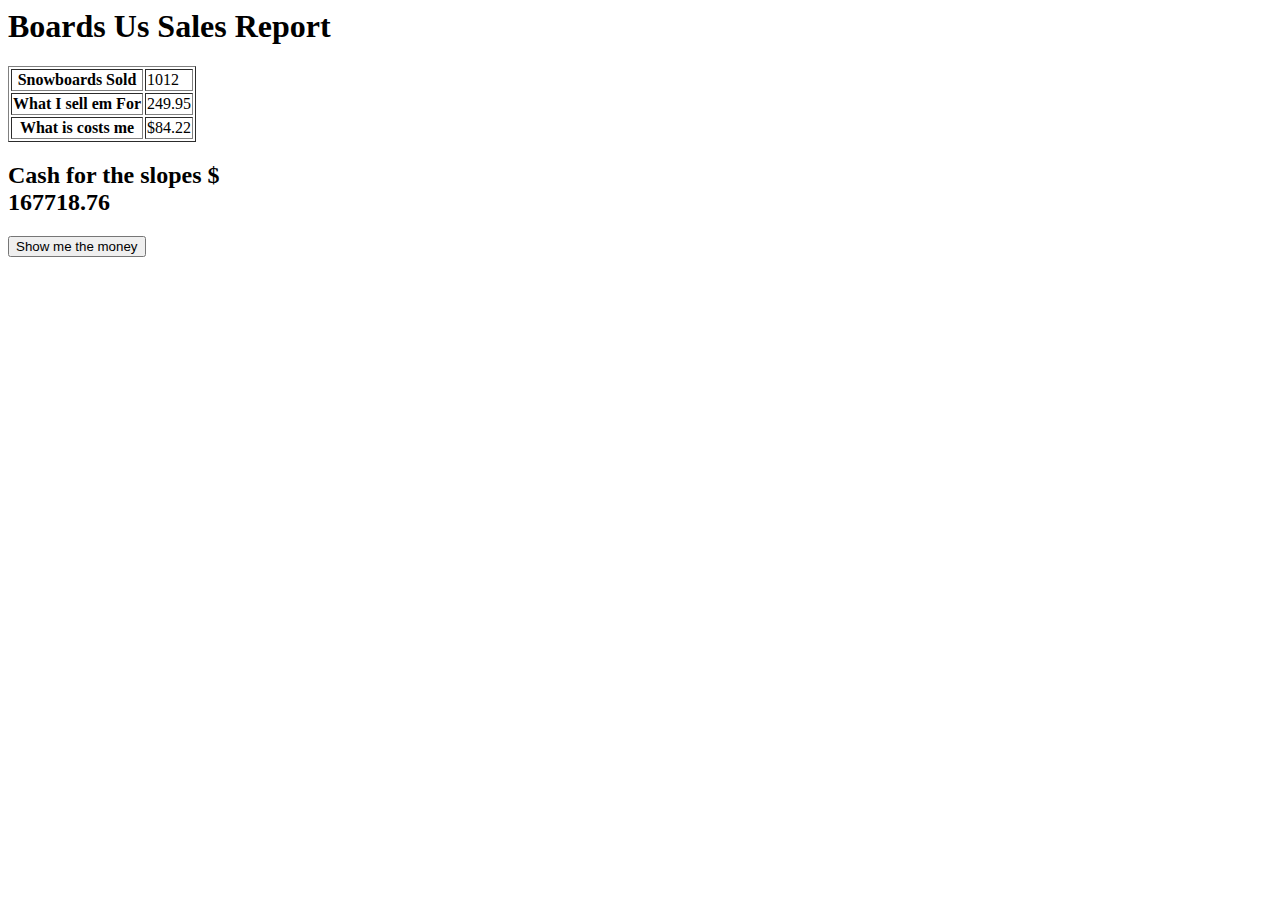
<file: cap1/index.html>
<html>
	<head>
		<title>Board's 'R' Us</title>
		<script type="text/javascript" src="text-utils.js"></script>
		<script language="javascript" type="text/javascript">
			var request = null; // aqui está uma variavel para o armazenamento do objeto de solicitação
			function createRequest()
			{
				try {
					// tenta criar um novo objeto de solicitação
					request = new XMLHttpRequest();
				}catch(trymicrosoft) {
					try {
						// tenta criar o objeto de solicitação, mas de uma maneira que funcione o no Internet Explorer
						request = new ActiveXObject("Msxml2.XMLHTTP");
					}catch(othermicrosoft) {
						try {
							// tenta criar o objeto de solicitação, mas de uma maneira que funcione o no Internet Explorer
							request = new ActiveXObject("Microsoft.XMLHTTP");
						}catch(failed) {
							// se algo der errado, essa instrução assegurará que a variavel da solicitação, continue nulo.
							request = null;
						}
					}
				}

				// verificando se a solicitação ainda é nula, se for algo deu errado no codigo
				if(request == null) {
					alert('Error creating request object!');
				}
			}
		
			function getBoardsSold()
			{
				createRequest();
				// url da versão do script PHP habilitada para Ajax
				var url = "getUpdateBoardSales-ajax.php";
				// manipula a inicialização de conexão e informa ao objeto de solicitação como se conectar com o servidor
				request.open("GET", url, true); //usando o objeto request
				
				request.onreadystatechange = updatePage;
				// enviando solicitação
				request.send(null);
			}

			function updatePage()
			{
				var newTotal = request.responseText;
				var boardsSoldE1 = document.getElementById("boards-sold");
				var cashE1 = document.getElementById("cash");
				replaceText(boardsSoldE1, newTotal);

				/* calcula o lucro que katie obteve */
				var priceE1 = document.getElementById("price");
				var price = getText(priceE1);
			}
		</script>
	</head>
	<body>
		<h1>Boards Us Sales Report</h1>
		<div id="boards">
			<table border="1">
				<tr>
					<th>Snowboards Sold</th>
					<td><span id="boards-sold">1012</span></td>
				</tr>
				<tr>
					<th>What I sell em For</th>
					<td><span id="price">249.95</span></td>
				</tr>
				<tr>
					<th>What is costs me</th>
					<td>$<span id="cost">84.22</span></td>
				</tr>
			</table>
			<h2>Cash for the slopes	$<div id="cash">167718.76</div></h2>
			<form method="GET">
				<input value="Show me the money" type="button" onclick="getBoardsSold()" />
			</form>
		</div>
	</body>
</html>
</file>
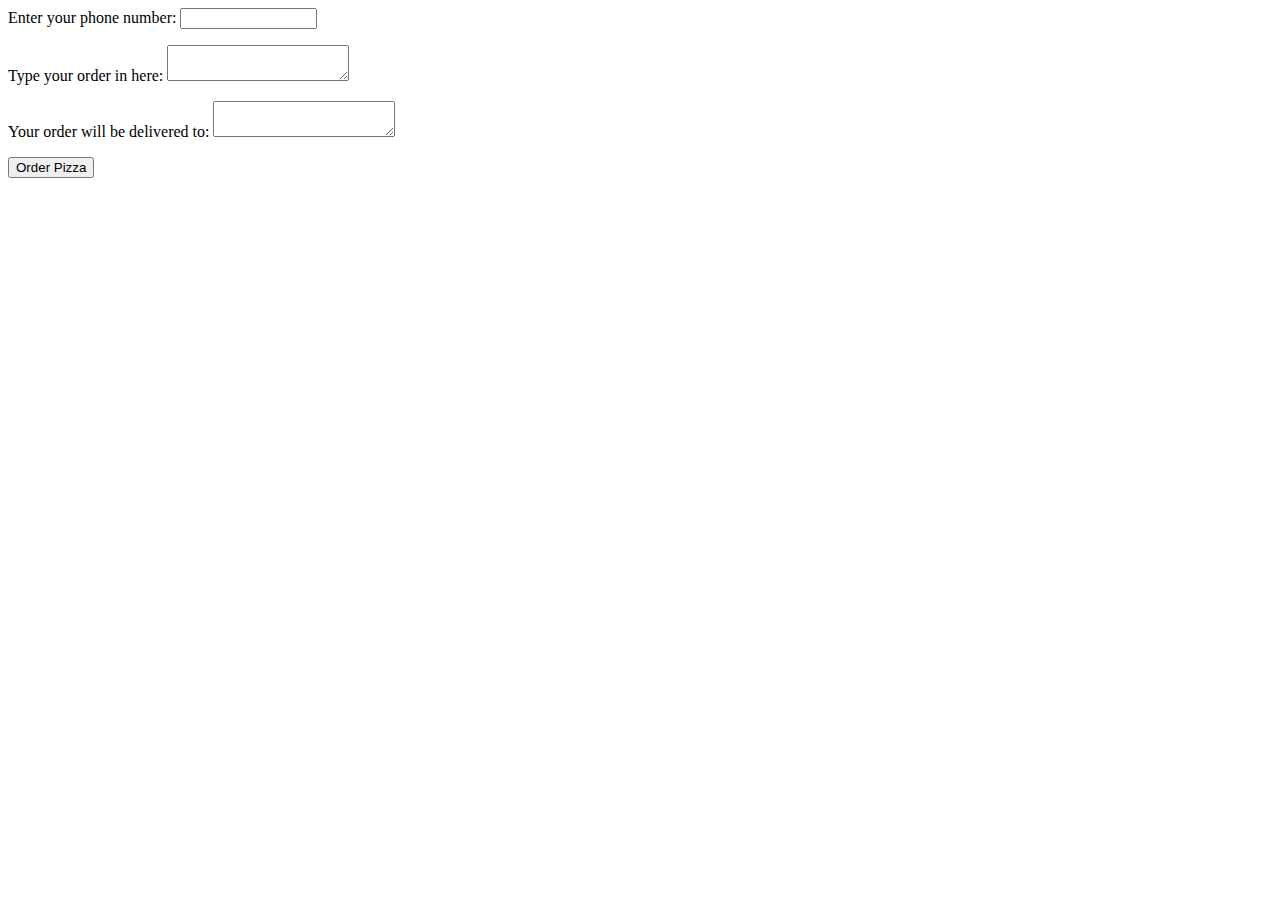
<file: cap2/index.html>
<html>
	<head>
		<title>Break Neck Pizza Delivery</title>
		<script type="text/javascript">
			var request = null; // aqui está uma variavel para o armazenamento do objeto de solicitação
			try {
				// tenta criar um novo objeto de solicitação
				request = new XMLHttpRequest();
			}catch(trymicrosoft) {
				try {
					// tenta criar o objeto de solicitação, mas de uma maneira que funcione o no Internet Explorer
					request = new ActiveXObject("Msxml2.XMLHTTP");
				}catch(othermicrosoft) {
					try {
						// tenta criar o objeto de solicitação, mas de uma maneira que funcione o no Internet Explorer
						request = new ActiveXObject("Microsoft.XMLHTTP");
					}catch(failed) {
						// se algo der errado, essa instrução assegurará que a variavel da solicitação, continue nulo.
						request = null;
					}
				}
			}

			// verificando se a solicitação ainda é nula, se for algo deu errado no codigo
			if(request == null) {
				alert('Error creating request object!');
			}

			function getCustomerInfo()
			{
				var phone = document.getElementById("phone").value;
				var url = "lookupCustomer.php?phone="+ escape(phone);
				request.open("GET", url, true);
				request.onreadystatechange = updatePage;
				request.send(null);

			}

			function updatePage()
			{
				if(request.readyState == 4) {
					if(request.status == 200) {
						var customerAddress = request.responseText;
						document.getElementById('address').value = customerAddress;
					}else {
						alert("Error! Request status is " + request.status);
					}
				}
			}
		</script>
	</head>
	<body onLoad="document.forms[0].reset();">
		<form>
			<p>Enter your phone number: 
				<input type="text" size="14" name="phone" id="phone" onChange="getCustomerInfo();"> 	
			</p>
			<p>Type your order in here: 
				<textarea name="order" id="order"></textarea> 	
			</p>
			<p>Your order will be delivered to: 
				<textarea name="address" id="address"></textarea> 	
			</p>
			<p><input type="submit"  id="submit" value="Order Pizza" /></p>
		</form>
	</body>
</html>
</file>
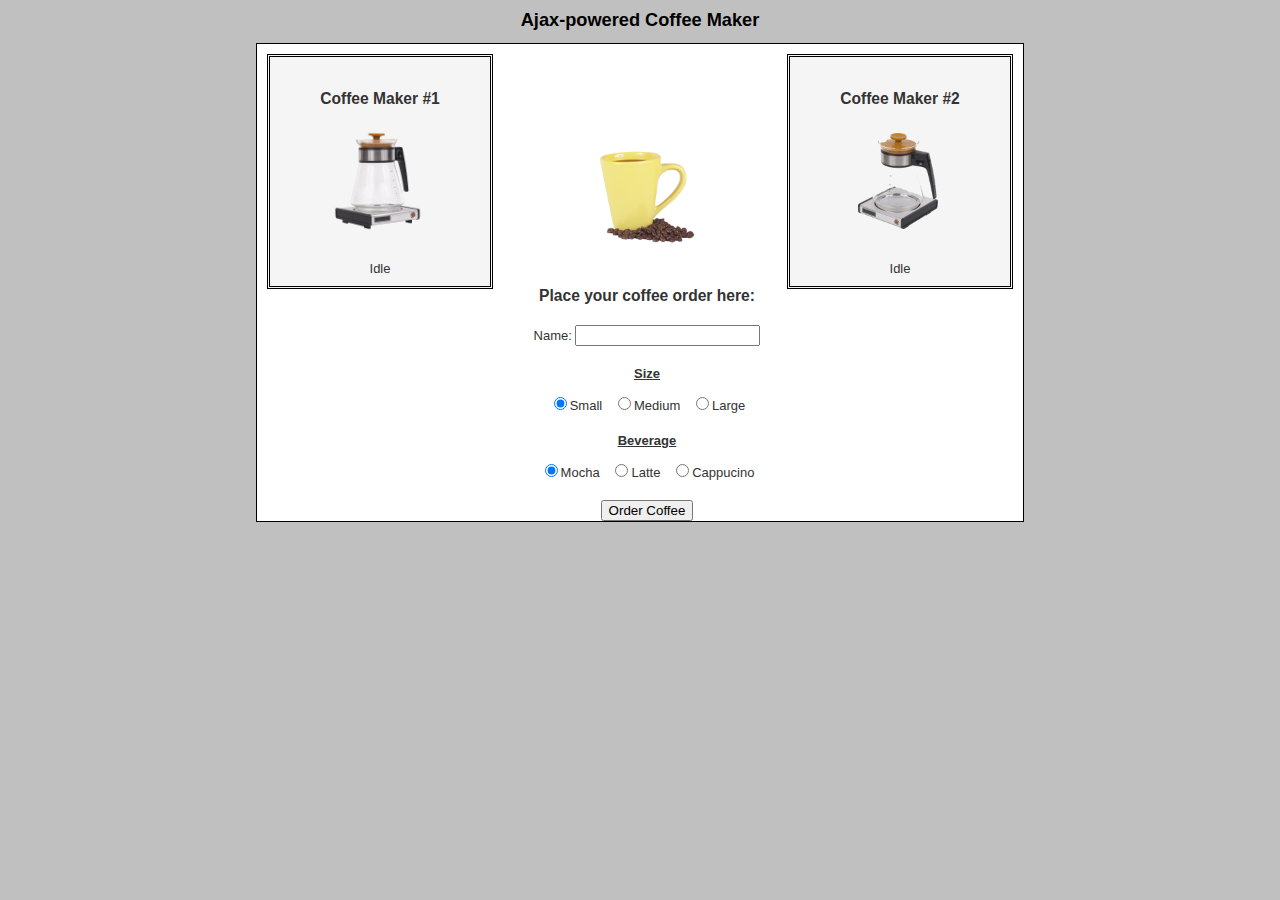
<file: cap3/index.html>
<html>
	<head>
  		<title>Ajax-powered Coffee Maker</title>
  		<link rel="stylesheet" type="text/css" href="coffee.css" />
      <script type="text/javascript" src="ajax.js"> </script>
      <script type="text/javascript" src="text-utils.js"> </script>
      <script type="text/javascript" src="coffee.js"> </script>
 	</head>
	<body>
   	<div id="header">
    	<h1>Ajax-powered Coffee Maker</h1>
   	</div>

  	<div id="wrapper">
   		<div id="coffeemaker1">
    		<h2>Coffee Maker #1</h2>
    			<p><img src="images/CoffeeMaker1.gif" alt="Coffee Maker #1" /></p>
    			<div id="coffeemaker1-status">Idle</div>
   		</div>

   	<div id="coffeeorder">
    	<p><img src="images/coffeeMugWithBeans.jpg" alt="Coffee Pot 1" /></p>
    	<h2>Place your coffee order here:</h2>
    	<div id="controls1">
     		<form>
      			<p>Name: <input type="text" name="name" id="name" /></p>
      			<h3>Size</h3>
      			<p> 
       				<input type="radio" name="size" value="small" checked="true">Small</input>&nbsp;&nbsp;
       				<input type="radio" name="size" value="medium">Medium</input>&nbsp;&nbsp;
       				<input type="radio" name="size" value="large">Large</input>
      			</p>
      			<h3>Beverage</h3>
      			<p> 
      				<input type="radio" name="beverage" value="mocha" checked="true">Mocha</input>&nbsp;&nbsp;
       				<input type="radio" name="beverage" value="latte">Latte</input>&nbsp;&nbsp;
       				<input type="radio" name="beverage" value="cappucino">Cappucino</input>
      			</p>
      			<p>
       				<input type="button" onClick="orderCoffee();" value="Order Coffee" />
      			</p>
     		</form>
    	</div>
   	</div>
   	<div id="coffeemaker2">
   		<h2>Coffee Maker #2</h2>
    	<p><img src="images/CoffeeMaker2.gif" alt="Coffee Maker #2" /></p>
    	<div id="coffeemaker2-status">Idle</div>
   	</div>
  
   	<p id="clear"></p>
  	</div>
 </body>
</html>
</file>
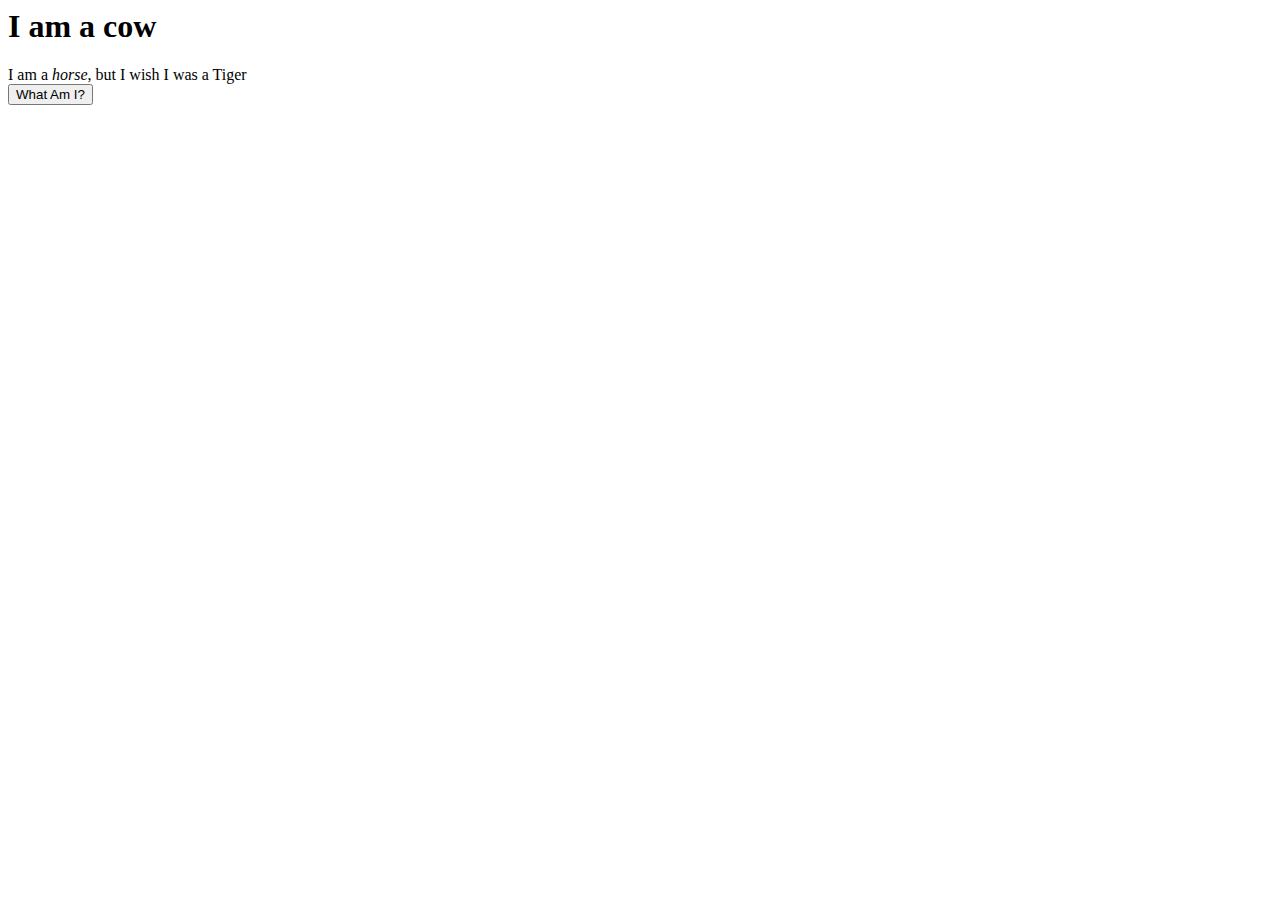
<file: cap4/index.html>
<html>
	<head>
		<title>Who Am I exercise</title>
		<script language="javascript" type="text/javascript">
			function guess()
			{
				var whatAmI;
				var element = document.documentElement.lastChild;
				alert("I am a " + element.nodeName);

				var anotherElement = document.getElementsByTagName("h1")[0];
				alert("I am a " + anotherElement.nodeValue);				

				var child = anotherElement.firstChild;
				alert("I am a " + child.nodeValue);

				element = document.getElementById("tiger").lastChild;
				alert(element.nodeValue);
				alert(element.parentNode.getAttributeNode("id").nodeValue);				
			}
		</script>
	</head>
	<body>
		<h1>I am a cow</h1>
		<div id="ranch">
			I am a <em>horse</em>, but I wish I was a <span id="tiger">Tiger</span>
		</div>
		<form>
			<input type="button" value="What Am I?" onclick="guess()" />
		</form>
	</body>
</html>
</file>
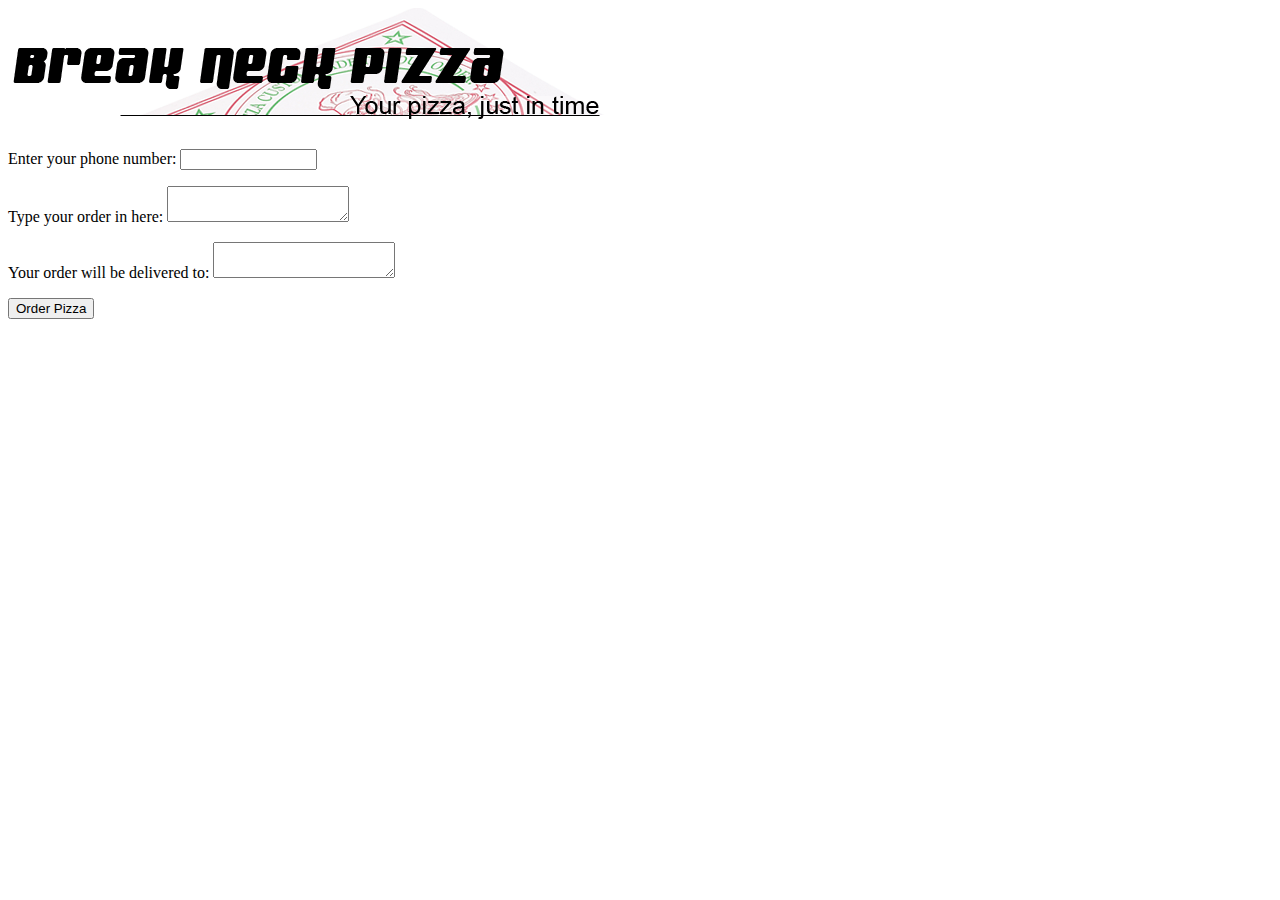
<file: cap5/index.html>
<html>
	<head>
		<title>Break Neck Pizza Delivery</title>
		<script type="text/javascript" src="ajax.js"> </script>
		<script type="text/javascript" src="pizza.js"> </script>
	</head>
	<body onLoad="document.forms[0].reset();">
  		<p><img src="breakneck-logo.gif" alt="Break Neck Pizza" /></p>
		<div id="main-page">
			<form id="order-form">
				<p>Enter your phone number: 
					<input type="text" size="14" name="phone" id="phone" onChange="getCustomerInfo();"> 	
				</p>
				<p>Type your order in here: 
					<textarea name="order" id="order"></textarea> 	
				</p>
				<p>Your order will be delivered to: 
					<textarea name="address" id="address"></textarea> 	
				</p>
				<p><input type="button" value="Order Pizza" onClick="submitOrder();"/></p>
			</form>
		</div>
	</body>
</html>
</file>
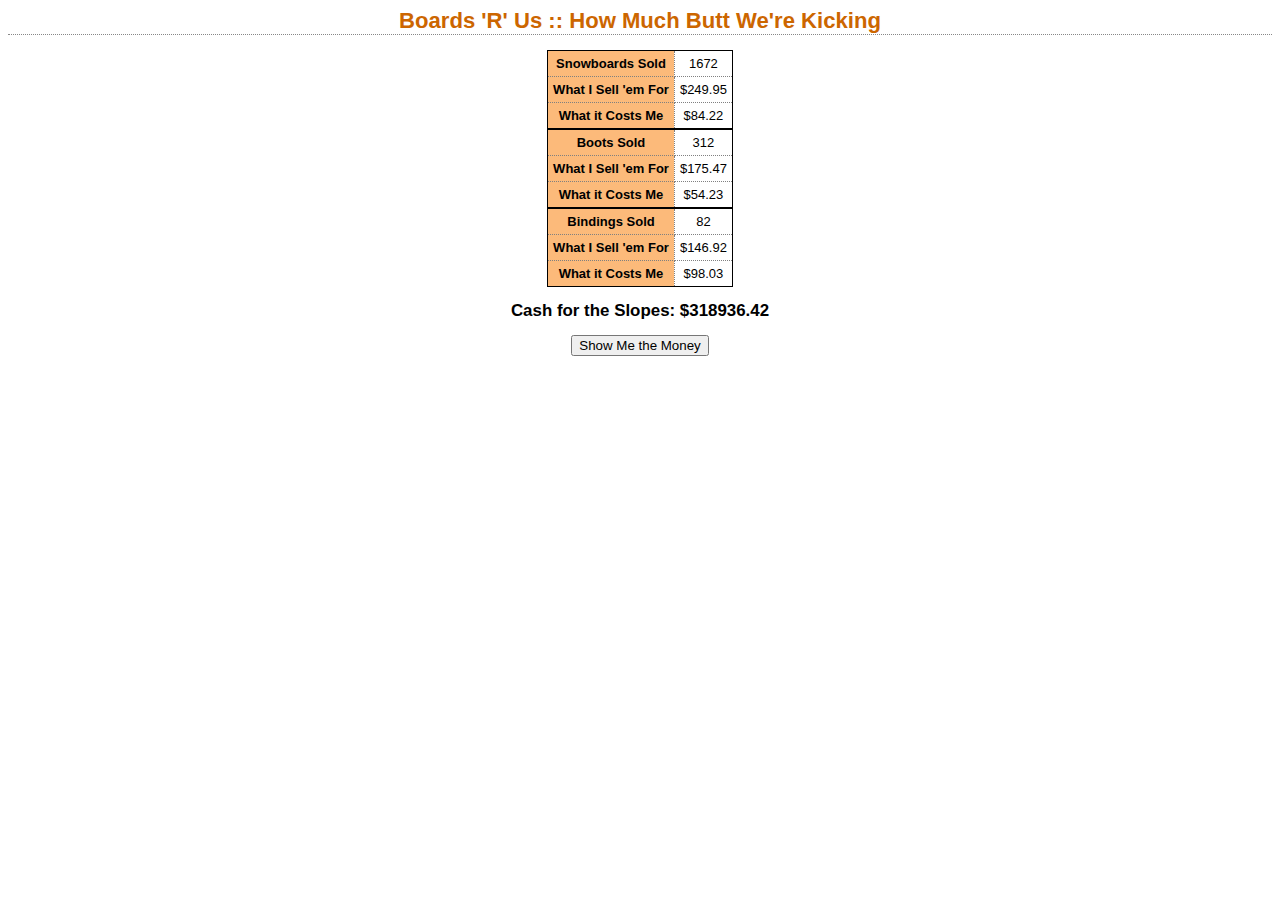
<file: cap6/index.html>
<html>
	<head>
		<title>Board's 'R' Us</title>
		<link rel="stylesheet" type="text/css" href="boards.css" media="screen" />
		<script type="text/javascript" src="ajax.js"> </script>
		<script type="text/javascript" src="text-utils.js"> </script>
		<script type="text/javascript" src="boards.js"> </script>
	</head>
	<body>
  		<h1>Boards 'R' Us :: How Much Butt We're Kicking</h1>
  		<div id="boards">
   			<table>
    			<tr><th>Snowboards Sold</th>
     			<td><span id="boards-sold">1672</span></td></tr>
    			<tr><th>What I Sell 'em For</th>
     			<td>$<span id="boards-price">249.95</span></td></tr>
    			<tr><th>What it Costs Me</th>
     			<td>$<span id="boards-cost">84.22</span></td></tr>
   			</table>
	   		<table>
	    		<tr><th>Boots Sold</th>
	     		<td><span id="boots-sold">312</span></td></tr>
	    		<tr><th>What I Sell 'em For</th>
	     		<td>$<span id="boots-price">175.47</span></td></tr>
			    <tr><th>What it Costs Me</th>
		     	<td>$<span id="boots-cost">54.23</span></td></tr>
	   		</table>
	   		<table>
	    		<tr><th>Bindings Sold</th>
	     		<td><span id="bindings-sold">82</span></td></tr>
	    		<tr><th>What I Sell 'em For</th>
	     		<td>$<span id="bindings-price">146.92</span></td></tr>
	    		<tr><th>What it Costs Me</th>
	     		<td>$<span id="bindings-cost">98.03</span></td></tr>
	   		</table>
	   		<h2>Cash for the Slopes: $<span id="cash">318936.42</span></h2>
	   		<form method="GET">
	    		<input value="Show Me the Money" type="button" onClick="getNewTotals();" /> 
	   		</form>
  		</div>
 </body>
</html>
</file>
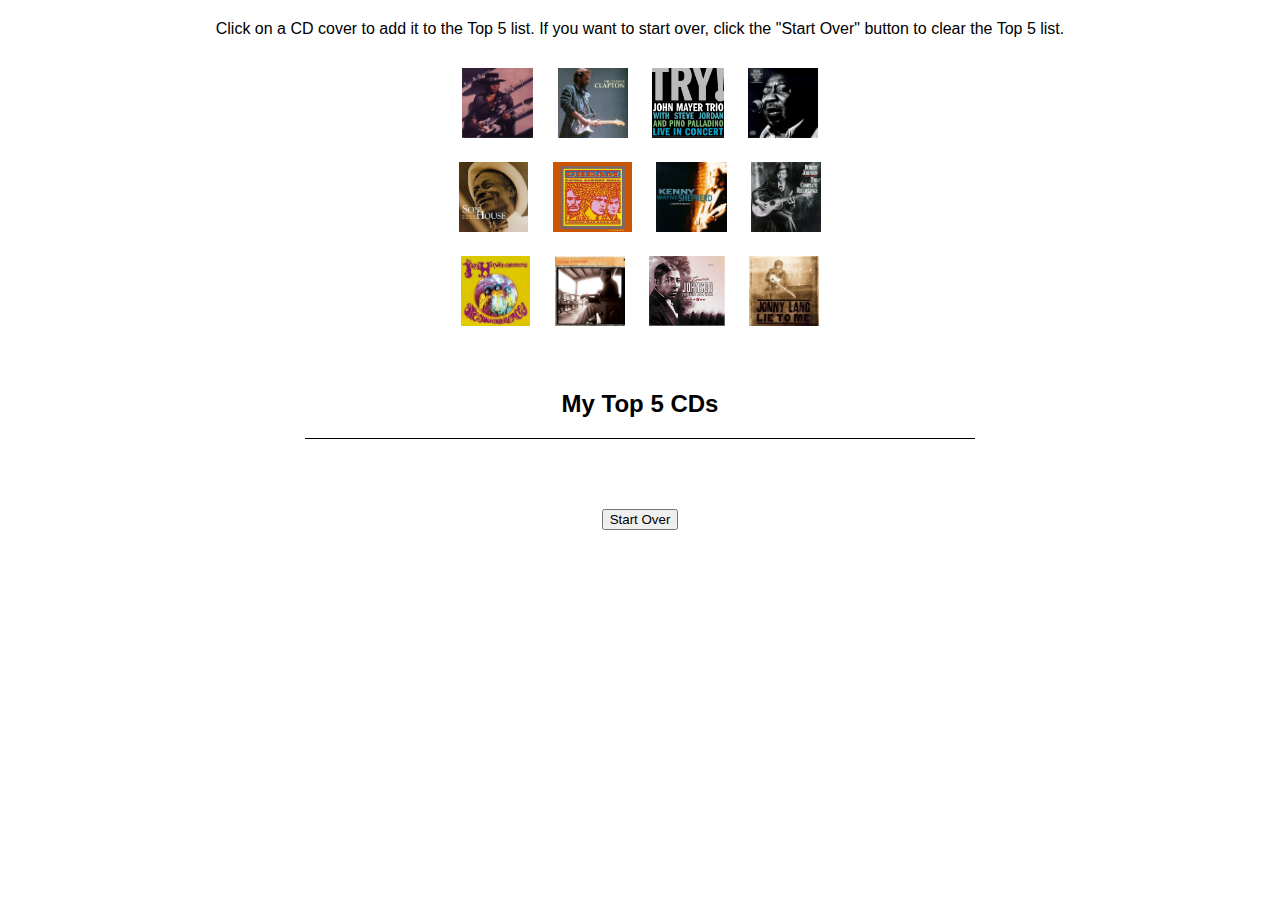
<file: cap4/top5/top5.html>
<html>
    <head>
        <title>Top 5 CD Recommendations</title>
        <link rel="stylesheet" type="text/css" href="top5.css" />
        <script type="text/javascript" src="top5.js"> </script>
    </head>
    <body onLoad="addOnClickHandlers();">
      <div id="instructions">
        Click on a CD cover to add it to the Top 5 list. If you want to start over, click the "Start Over" button to clear the Top 5 list.
      </div>

      <div id="cds">
        <img class="cover" src="images/vaughan_flood.jpg" alt="Texas Flood, by Stevie Ray Vaughan" />
        <img class="cover" src="images/clapton_cream.jpg" alt="The Cream of Clapton, by Eric Clapton" />
        <img class="cover" src="images/mayer_try.jpg" alt="Try! Live, by John Mayer Trio" />
        <img class="cover" src="images/waters_live.jpg" alt="Live, by Muddy Waters" />
        <img class="cover" src="images/house_delta.jpg" alt="Original Delta Blues, by Son House" />
        <img class="cover" src="images/cream_live.jpg" alt="Royal Albert Hall, by Cream" />
        <img class="cover" src="images/shepherd_ledbetter.jpg" alt="Ledbetter Heights, by Kenny Wayne Shepherd" />
        <img class="cover" src="images/johnson_complete.jpg" alt="The Complete Recordings, by Robert Johnson" />
        <img class="cover" src="images/hendrix_experience.jpg" alt="Are You Experienced, by Jimmi Hendrix" />
        <img class="cover" src="images/jorma_blues.jpg" alt="Blue Country Heart, by Jorma Kaukonen" />
        <img class="cover" src="images/johnson_wizard.jpg" alt="The Original Guitar  Wizard, by Lonnie Johnson" />
        <img class="cover" src="images/lang_lie.jpg" alt="Lie to Me, by Jonny Lang" />
      </div>

      <div id="top5-listings">
        <h2>My Top 5 CDs</h2>
        <div id="top5"></div>
      </div>

      <form>
        <input type="button" value="Start Over" onClick="startOver();" />
      </form>
    </body>
</html>
</file>
<file: cap3/coffee.css>
body {  font-family: "Lucida Grande", Verdana, Arial, sans-serif;  text-align: center;  font-size: small;  margin: 10px;  background-color: silver;}h1 {  font-size: 140%;}h2 {  font-size: 120%;  padding-top: 10px;}h3 {  font-size: 100%;  text-decoration: underline;}p {  margin-bottom: 20px;}img {  height: 100px;  padding: 10px;}form {  margin-top: 20px;}div#wrapper {  position: relative;  width: 746px;  margin: 10px auto;  padding: 10px;  color: #333;  background-color: white;  border: 1px solid black;}div#coffeeorder {  position: relative;  top: 60px;  left: 220px;  width: 300px;  margin: 0;  padding: 10px;}div#coffeemaker1 {  position: absolute;  top: 10px;  padding: 10px;  width: 200px;  background-color: #f5f5f5;  border:double medium black;  left: 10px;}div#coffeemaker2 {  position: absolute;  top: 10px;  margin-left: 520px;  padding: 10px;  width: 200px;  background-color: #f5f5f5;  border:double medium black;  float: right;}#clear {  clear: both;}
</file>
<file: cap6/boards.css>
body {
  font-family:     Verdana, Geneva, Arial, sans-serif;
  font-size:       small;
  text-align:      center;
}

h1 {
  color:           #cc6600;
  border-bottom:   thin dotted #888888;
  font-size:       1.7em;
}

h2 {
  font-size:       1.3em;
}

table {
  margin-left:     auto;
  margin-right:    auto;
  border:          thin solid black;
  caption-side:    bottom;
  border-collapse: collapse;
  font-size:       small;
}

td, th {
  border:          thin dotted grey;
  padding:         5px;
  text-align:      center;
}

th {
 background-color: #fcba7a; 
}
</file>
<file: cap4/top5/top5.css>
body {
  font-family:   "Comic Sans MS", Verdana, sans-serif;
  text-align:    center;
}

#instructions {
  margin:        20px 200px;
}

#cds {
  width:         400px;
  margin:        20px auto 20px auto;
}

form {
  position:      relative;
  margin:        50px auto auto auto;
}

img.cover {
  height:        70px;
  padding:       10px; 
}

#top5-listings {
  margin:        50px auto;
}

#top5 {
  position:      relative;
  border-top:    thin solid black; 
  margin:        10px auto 10px auto;
  width:         650px;
  padding:       10px;
  text-align:    left;
}

#top5 img {
  position:   relative;
  height:        100px;
  padding:         0px;
  margin:         10px;
  top:            10px;
  left:            5px;
  z-index:           1;
}
</file>
